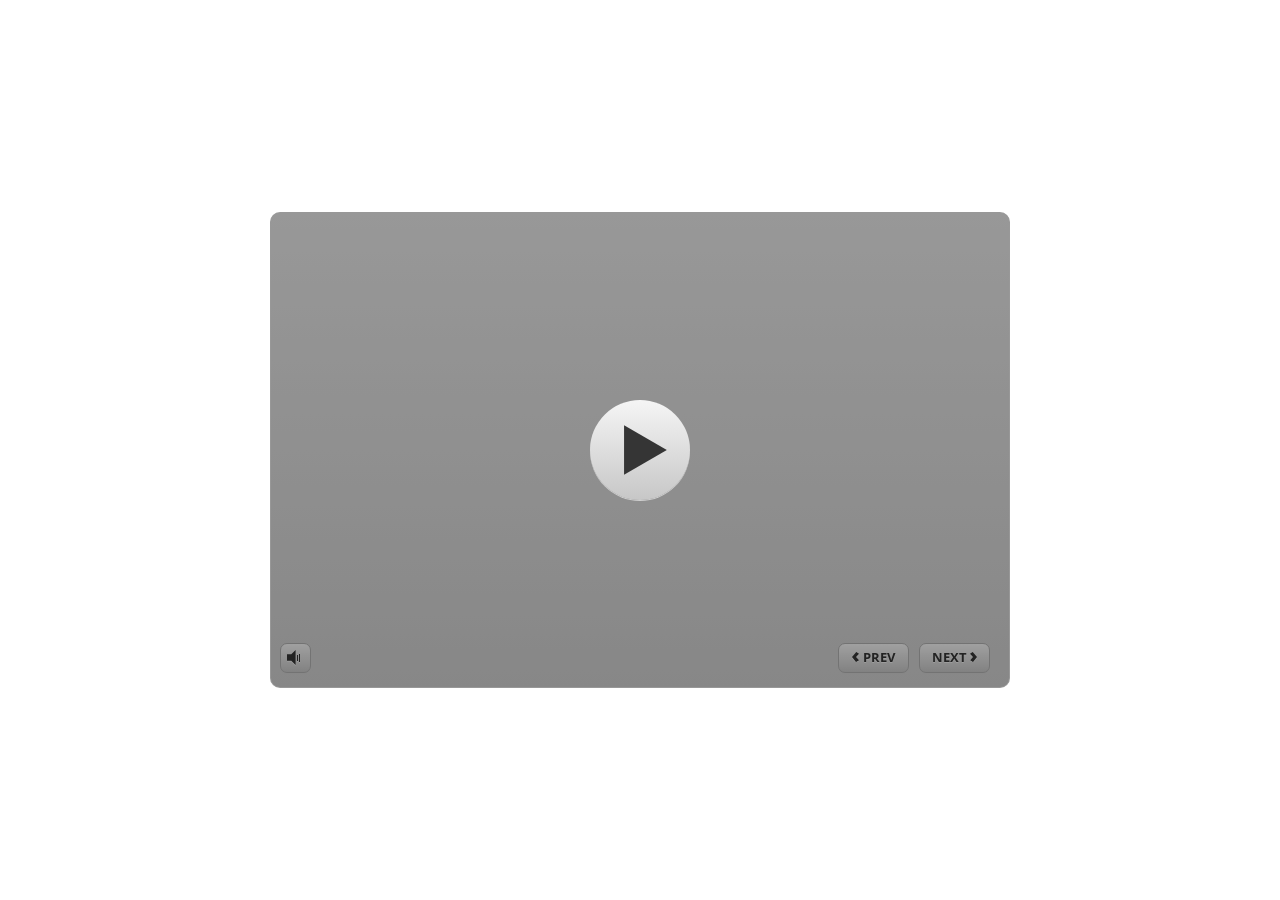
<file: story_html5.html>
<!DOCTYPE html>
<html lang="en-US">
<head>
  <meta charset="utf-8">
  <!-- Created using Storyline 3 - http://www.articulate.com  -->
  <!-- version: 3.11.23355.0 -->
  <title>MULTIMEDIA INTERAKTIF PETUALANGAN CAHAYA DI NEGERI MATA</title>
  <meta http-equiv="x-ua-compatible" content="IE=edge" />
  <meta name="viewport" content="width=device-width, initial-scale=1.0, user-scalable=no, shrink-to-fit=no, minimal-ui" />
  <meta name="apple-mobile-web-app-capable" content="yes" />
  <style>
    html, body { height: 100%; padding: 0; margin: 0 }
    #app { height: 100%; width: 100%; }
  </style>
  
  <script>window.THREE = { };</script>
</head>
<body style="background: #FFFFFF" class="cs-HTML theme-classic">
  <!-- 360 -->
  <script>!function(e){function n(e,i){return e.test(i)}function i(e){var i=e||navigator.userAgent,o=i.split("[FBAN");if(void 0!==o[1]&&(i=o[0]),this.apple={phone:n(t,i),ipod:n(d,i),tablet:!n(t,i)&&n(s,i),device:n(t,i)||n(d,i)||n(s,i)},this.amazon={phone:n(h,i),tablet:!n(h,i)&&n(a,i),device:n(h,i)||n(a,i)},this.android={phone:n(h,i)||n(b,i),tablet:!n(h,i)&&!n(b,i)&&(n(a,i)||n(r,i)),device:n(h,i)||n(a,i)||n(b,i)||n(r,i)},this.windows={phone:n(l,i),tablet:n(p,i),device:n(l,i)||n(p,i)},this.other={blackberry:n(f,i),blackberry10:n(u,i),opera:n(c,i),firefox:n(A,i),chrome:n(w,i),device:n(f,i)||n(u,i)||n(c,i)||n(A,i)||n(w,i)},this.seven_inch=n(v,i),this.any=this.apple.device||this.android.device||this.windows.device||this.other.device||this.seven_inch,this.phone=this.apple.phone||this.android.phone||this.windows.phone,this.tablet=this.apple.tablet||this.android.tablet||this.windows.tablet,"undefined"==typeof window)return this}function o(){var e=new i;return e.Class=i,e}var t=/iPhone/i,d=/iPod/i,s=/iPad/i,b=/(?=.*\bAndroid\b)(?=.*\bMobile\b)/i,r=/Android/i,h=/(?=.*\bAndroid\b)(?=.*\bSD4930UR\b)/i,a=/(?=.*\bAndroid\b)(?=.*\b(?:KFOT|KFTT|KFJWI|KFJWA|KFSOWI|KFTHWI|KFTHWA|KFAPWI|KFAPWA|KFARWI|KFASWI|KFSAWI|KFSAWA)\b)/i,l=/IEMobile/i,p=/(?=.*\bWindows\b)(?=.*\bARM\b)/i,f=/BlackBerry/i,u=/BB10/i,c=/Opera Mini/i,w=/(CriOS|Chrome)(?=.*\bMobile\b)/i,A=/(?=.*\bFirefox\b)(?=.*\bMobile\b)/i,v=new RegExp("(?:Nexus 7|BNTV250|Kindle Fire|Silk|GT-P1000)","i");"undefined"!=typeof module&&module.exports&&"undefined"==typeof window?module.exports=i:"undefined"!=typeof module&&module.exports&&"undefined"!=typeof window?module.exports=o():"function"==typeof define&&define.amd?define("isMobile",[],e.isMobile=o()):e.isMobile=o()}(this);
    window.isMobile.apple.tablet = window.isMobile.apple.tablet ||
      (navigator.platform === 'MacIntel' && navigator.maxTouchPoints > 1);
    window.isMobile.apple.device = window.isMobile.apple.device || window.isMobile.apple.tablet;
    window.isMobile.tablet = window.isMobile.tablet || window.isMobile.apple.tablet;
    window.isMobile.any = window.isMobile.any || window.isMobile.apple.tablet;
  </script>

  <div id="focus-sink" aria-hidden="true" tabIndex="-1"></div>

  <div id="preso"></div>
  <script>
    window.DS = {};
    window.globals = {
      DATA_PATH_BASE: '',
      HAS_FRAME: true,
      HAS_SLIDE: true,

      lmsPresent: false,
      tinCanPresent: false,
      cmi5Present: false,
      aoSupport: false,
      scale: 'noscale',
      captureRc: false,
      browserSize: 'optimal',
      bgColor: '#FFFFFF',
      features: '',
      themeName: 'classic',
      preloaderColor: '#FFFFFF',
      suppressAnalytics: false,
      productChannel: 'perpetual',
      publishSource: 'storyline',
      aid: '',
      cid: '162e67d3-4235-4d4a-bac3-02d705c6ac01',
      playerVersion: '3.11.23355.0',
      maxIosVideoElements: 5,

      
      parseParams: function(qs) {
        if (window.globals.parsedParams != null) {
          return window.globals.parsedParams;
        }
        qs = (qs || window.location.search.substr(1)).split('+').join(' ');
        var params = {},
            tokens,
            re = /[?&]?([^=]+)=([^&]*)/g;

        while (tokens = re.exec(qs)) {
          params[decodeURIComponent(tokens[1]).trim()] =
            decodeURIComponent(tokens[2]).trim();
        }
        window.globals.parsedParams = params;
        return params;
      }

    };

    (function() {

      var classTypes = [ 'desktop', 'mobile', 'phone', 'tablet' ];

      var addDeviceClasses = function(prefix, testObj) {
        var curr, i;
        for (i = 0; i < classTypes.length; i++) {
          curr = classTypes[i];
          if (testObj[curr]) {
            document.body.classList.add(prefix + curr);
          }
        }
      };

      var params = window.globals.parseParams(),
          isDevicePreview = params.devicepreview === '1',
          isPhoneOverride = params.deviceType === 'phone' || (isDevicePreview && params.phone == '1'),
          isTabletOverride = (params.deviceType === 'tablet' || isDevicePreview) && !isPhoneOverride,
          isMobileOverride = isPhoneOverride || isTabletOverride;

      var deviceView = {
        desktop: !window.isMobile.any && !isMobileOverride,
        mobile: window.isMobile.any || isMobileOverride,
        phone: isPhoneOverride || (window.isMobile.phone && !isTabletOverride),
        tablet: isTabletOverride || window.isMobile.tablet
      };

      window.globals.deviceView = deviceView;
      window.isMobile.desktop = !window.isMobile.any;
      window.isMobile.mobile = window.isMobile.any;

      addDeviceClasses('view-', deviceView);

    })();
  </script>
  
  <script src='story_content/user.js' type=text/javascript></script>
  <div class="slide-loader"></div>

  <script type="text/javascript">
    if (window.globals.deviceView.isMobile) { var doc = document, loader = doc.body.querySelector('.slide-loader'); [ 1, 2, 3 ].forEach(function(n) { var d = doc.createElement('div'); d.style.backgroundColor = window.globals.preloaderColor; d.classList.add('mobile-loader-dot'); d.classList.add('dot' + n); loader.appendChild(d); }); }
  </script>

  <div class="mobile-load-title-overlay" style="display: none">
    <div class="mobile-load-title">MULTIMEDIA INTERAKTIF PETUALANGAN CAHAYA DI NEGERI MATA</div>
  </div>

  <div class="mobile-chrome-warning"></div>

  <script>
    
    if (window.autoSpider && window.vInterfaceObject) {
      document.querySelector('.mobile-load-title-overlay').style.display = 'none';
    }
  </script>

  

  <link rel="stylesheet" href="html5/data/css/output.min.css" data-noprefix />
</body>
<script src="html5/lib/scripts/ds-bootstrap.min.js"></script>
</html>
</file>
